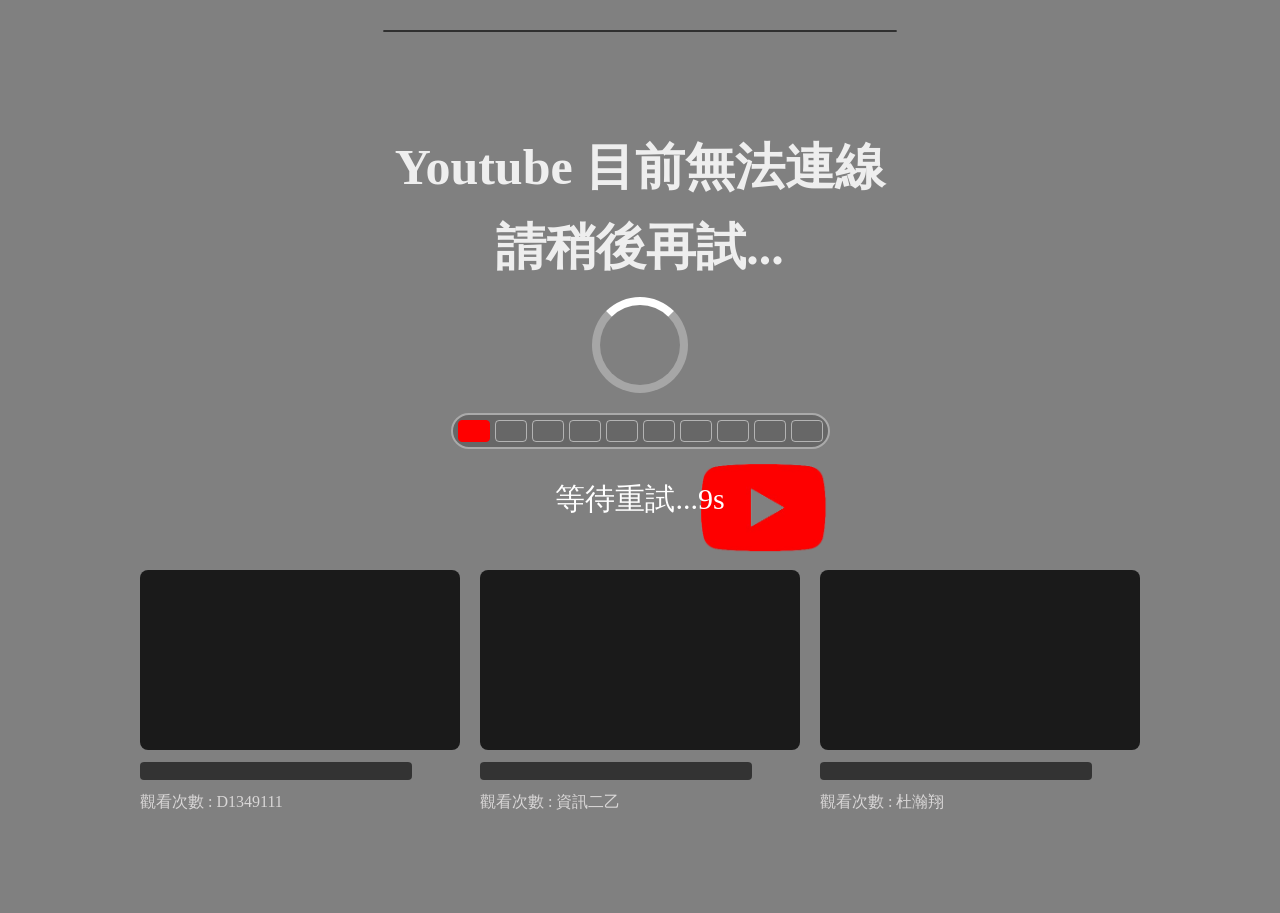
<file: index.html>
<!DOCTYPE html>
<html lang="zh-TW">
<head>
    <meta charset="UTF-8">
    <meta name="viewport" content="width=device-width, initial-scale=1.0">
    <title>D1349111 - 當機救星</title>
    <link rel="stylesheet" href="style.css">
    <meta name="google-site-verification" content="6GGWCaTzuj883L0rcGpUfSEHiACZQ5Ti4tuEIJNfwjE" />
</head>
<body>
    <img id="logo" src="./Picture/logo_transparent_background.png" alt="Bouncing Logo">

    <div class="search-box">
        <input type="text" placeholder="搜尋">
        <button class="search-btn">
            <svg viewBox="0 0 24 24" width="20" height="20"><path fill="white" d="M15.5 14h-.79l-.28-.27A6.471 6.471 0 0 0 16 9.5 6.5 6.5 0 1 0 9.5 16c1.61 0 3.09-.59 4.23-1.57l.27.28v.79l5 4.99L20.49 19l-4.99-5zm-6 0C7.01 14 5 11.99 5 9.5S7.01 5 9.5 5 14 7.01 14 9.5 11.99 14 9.5 14z"/></svg>
        </button>
    </div>

    <div class="loading-container">
        <div class="error-details">
            <p id="message">
                Youtube 目前無法連線<br>請稍後再試...
            </p>
        </div>

        <div class="loading-spinner"></div>

        <div class="progress-bar">
            <div class="block"></div><div class="block"></div><div class="block"></div>
            <div class="block"></div><div class="block"></div><div class="block"></div>
            <div class="block"></div><div class="block"></div><div class="block"></div>
            <div class="block"></div>
        </div>
        
        <p id="loading-text">等待重試...10s</p>
    </div>

    <div class="video-grid">
        <div class="video-card">
            <div class="video-blackscreen"></div>
            <div class="video-title"></div>
            <div class="video-viewcount">觀看次數 : D1349111</div>
        </div>
        <div class="video-card">
            <div class="video-blackscreen"></div>
            <div class="video-title"></div>
            <div class="video-viewcount">觀看次數 : 資訊二乙</div>
        </div>
        <div class="video-card">
            <div class="video-blackscreen"></div>
            <div class="video-title"></div>
            <div class="video-viewcount">觀看次數 : 杜瀚翔</div>
        </div>
    </div>

    <script src="script.js"></script>
</body>
</html>
</file>
<file: style.css>
body {
    background-color: gray;
    margin: 0;
    width: 100vw;
    height: 100vh;
    overflow: hidden; 
    
    display: flex;
    flex-direction: column;
    justify-content: space-between; 
    align-items: center;
}

#logo {
    position: absolute; 
    top: 0;
    left: 0;
    width: 125px; 
    height: auto; 
    z-index: 1;
    user-select: none;
}

.search-box {
    display: flex;
    align-items: center;
    width: 40%;
    min-width: 300px;
    max-width: 600px;
    height: 40px;
    margin: 15px 0; 
    z-index: 10;    
    margin-top: 30px;
    border: 1px solid #303030;
    border-radius: 20px;
    background-color: #121212;
    overflow: hidden;
}

.search-box input {
    flex-grow: 1;
    background-color: transparent;
    border: none;
    color: white;
    padding: 0 20px;
    font-size: 16px;
    outline: none;
}

.search-btn {
    width: 64px;
    height: 100%;
    background-color: #222222;
    border: none;
    border-left: 1px solid #303030;
    display: flex;
    justify-content: center;
    align-items: center;
}

.loading-container {
    display: flex;
    flex-direction: column;
    justify-content: center;
    align-items: center;
    z-index: 10;
}

.error-details {
    margin-top: 30px;
    color: #aaa;
    font-size: 14px;
    line-height: 1.6;
}

#message {
    color: #eee;
    font-size: 50px;
    margin-bottom: 10px;
    font-weight: bold;
    text-align: center;
}

.loading-spinner {
    width: 80px;      
    height: 80px;
    border: 8px solid rgba(255, 255, 255, 0.3); 
    border-top: 8px solid #ffffff;             
    border-radius: 50%;                         
    animation: spin 1s linear infinite;
    margin-bottom: 20px; 
}

@keyframes spin {
    0% { transform: rotate(0deg); }
    100% { transform: rotate(360deg); }
}

.progress-bar {
    display: flex;
    gap: 5px; 
    padding: 5px;
    border: 2px solid #aaa;
    border-radius: 20px;
    background-color: rgba(0, 0, 0, 0.2); 
    z-index: 1;
}

.block {
    width: 30px;
    height: 20px;
    background-color: transparent;
    border: 1px solid rgba(255, 255, 255, 0.5);
    border-radius: 4px;
    transition: background-color 1s ease;
}

.block.active {
    background-color: red;
    border-color: red;
}

.block.error {
    background-color: green;
    border-color: green;
}

#loading-text {
    color: white;
    font-size: 30px;
}


.video-grid {
    width: 100%;
    max-width: 1000px;
    padding: 20px 40px 100px 40px;
    display: grid;
    grid-template-columns: repeat(3, 1fr); 
    gap: 20px;
    z-index: 10;
}

.video-card {
    display: flex;
    flex-direction: column;
    gap: 12px;
}

.video-blackscreen {
    width: 100%;
    aspect-ratio: 16 / 9;
    background-color: #1a1a1a;
    border-radius: 8px;
}

.video-title {
    width: 85%;
    height: 18px;
    background-color: #333333;
    border-radius: 4px;
}

.video-subtitle {
    width: 50%;
    height: 14px;
    background-color: #262626;
    border-radius: 4px;
}

.video-viewcount{
    font-size: 16px;
    color: rgba(226, 224, 224, 0.9);
}
</file>
